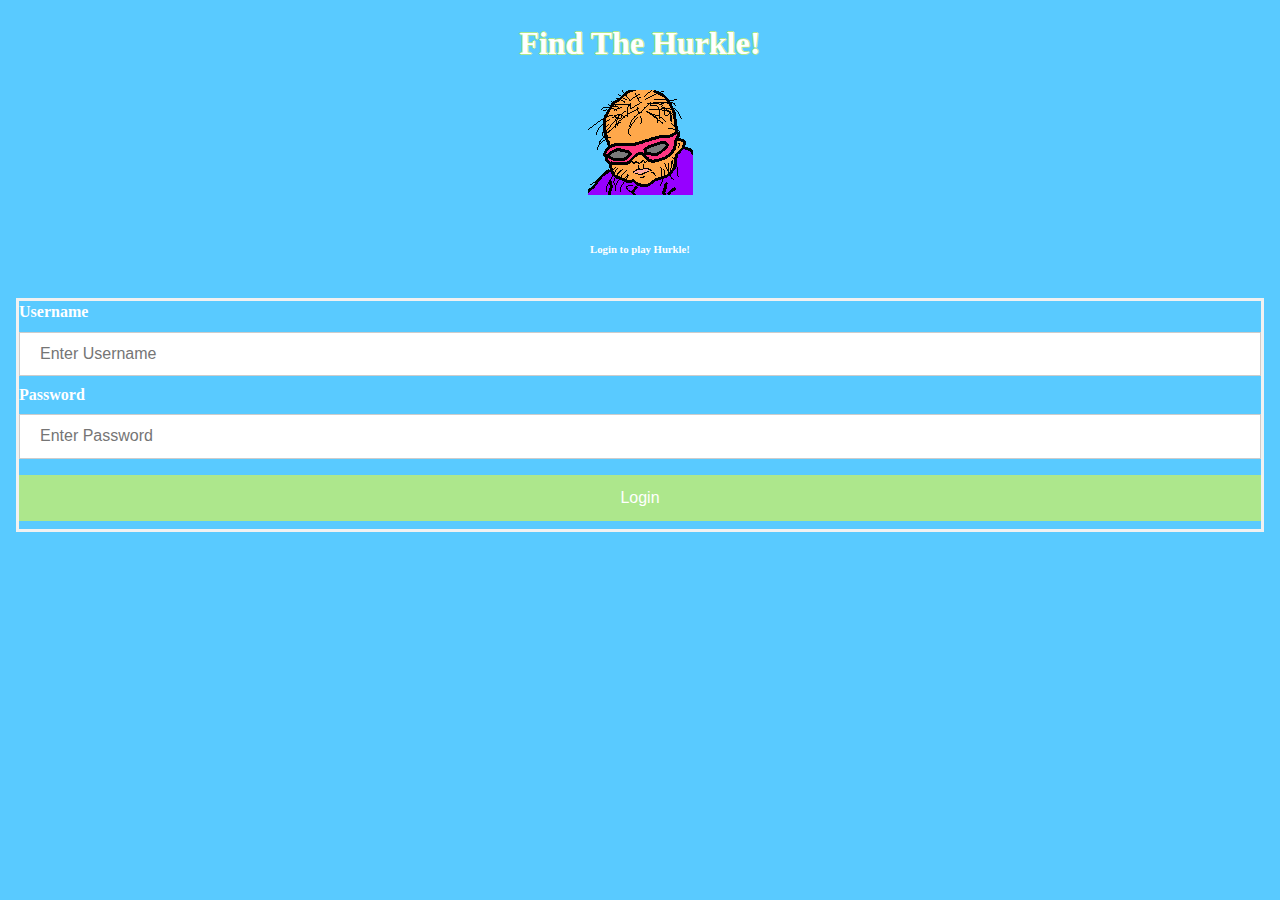
<file: index.html>
<!doctype html>
<html class="no-js" lang="">
<head>
	<meta charset="utf-8">
    <meta http-equiv="x-ua-compatible" content="ie=edge">
    <meta name="description" content="">
    <meta name="viewport" content="width=device-width, initial-scale=1">
    <link rel="stylesheet" href="login-css/normalize.css">
    <link rel="stylesheet" href="login-css/main.css">
    <link rel="stylesheet" href="https://maxcdn.bootstrapcdn.com/bootstrap/4.0.0-beta.2/css/bootstrap.min.css" integrity="sha384-PsH8R72JQ3SOdhVi3uxftmaW6Vc51MKb0q5P2rRUpPvrszuE4W1povHYgTpBfshb" crossorigin="anonymous">
    <link rel="stylesheet" type="text/css" href="login-css/loginStyle.css">
</head>
<body style="background-color: #59caff;">
	<h1 style="padding: 0;color: white; font-family: verdana;
    text-align: center;
    text-shadow: -1px 0 #ADE78C, 0 1px #ADE78C, 1px 0 #ADE78C, 0 -1px #ADE78C;" class="text-center">Find The Hurkle!</h1>
    <div class="imgcontainer">
                <!-- class="loginImage" -->
                <!-- Having trouble controling it from there -->
                <img src="Images/hurkleHome.png" alt="loginImage" >
            </div>

            <div class="appFunctionalityExplanation" style="color: white;">
                <h6>Login to play Hurkle!</h6>
            </div>
            <div class="container" style="color: white;">
                <form action="main.php" method="post" >
                    <label><b>Username</b></label>
                    <input id="inputted_username" type="text" placeholder="Enter Username" name="uname" required>

                    <label><b>Password</b></label>
                    <input id="inputted_password" type="password" placeholder="Enter Password" name="psw" required>

                    <button id="login" class="button" type="submit" style="background-color: #ADE78C;">Login</button>

                </form>
                <div>
               </div>
           </div>
</body>
</html>
</file>
<file: login-css/main.css>
/*! HTML5 Boilerplate v6.0.1 | MIT License | https://html5boilerplate.com/ */

/*
 * What follows is the result of much research on cross-browser styling.
 * Credit left inline and big thanks to Nicolas Gallagher, Jonathan Neal,
 * Kroc Camen, and the H5BP dev community and team.
 */

/* ==========================================================================
   Base styles: opinionated defaults
   ========================================================================== */

html {
    color: #222;
    font-size: 1em;
    line-height: 1.4;
}

/*
 * Remove text-shadow in selection highlight:
 * https://twitter.com/miketaylr/status/12228805301
 *
 * Vendor-prefixed and regular ::selection selectors cannot be combined:
 * https://stackoverflow.com/a/16982510/7133471
 *
 * Customize the background color to match your design.
 */

::-moz-selection {
    background: #b3d4fc;
    text-shadow: none;
}

::selection {
    background: #b3d4fc;
    text-shadow: none;
}

/*
 * A better looking default horizontal rule
 */

hr {
    display: block;
    height: 1px;
    border: 0;
    border-top: 1px solid #ccc;
    margin: 1em 0;
    padding: 0;
}

/*
 * Remove the gap between audio, canvas, iframes,
 * images, videos and the bottom of their containers:
 * https://github.com/h5bp/html5-boilerplate/issues/440
 */

audio,
canvas,
iframe,
img,
svg,
video {
    vertical-align: middle;
}

/*
 * Remove default fieldset styles.
 */

fieldset {
    border: 0;
    margin: 0;
    padding: 0;
}

/*
 * Allow only vertical resizing of textareas.
 */

textarea {
    resize: vertical;
}

/* ==========================================================================
   Browser Upgrade Prompt
   ========================================================================== */

.browserupgrade {
    margin: 0.2em 0;
    background: #ccc;
    color: #000;
    padding: 0.2em 0;
}

/* ==========================================================================
   Author's custom styles
   ========================================================================== */

















/* ==========================================================================
   Helper classes
   ========================================================================== */

/*
 * Hide visually and from screen readers
 */

.hidden {
    display: none !important;
}

/*
 * Hide only visually, but have it available for screen readers:
 * https://snook.ca/archives/html_and_css/hiding-content-for-accessibility
 *
 * 1. For long content, line feeds are not interpreted as spaces and small width
 *    causes content to wrap 1 word per line:
 *    https://medium.com/@jessebeach/beware-smushed-off-screen-accessible-text-5952a4c2cbfe
 */

.visuallyhidden {
    border: 0;
    clip: rect(0 0 0 0);
    -webkit-clip-path: inset(50%);
    clip-path: inset(50%);
    height: 1px;
    margin: -1px;
    overflow: hidden;
    padding: 0;
    position: absolute;
    width: 1px;
    white-space: nowrap; /* 1 */
}

/*
 * Extends the .visuallyhidden class to allow the element
 * to be focusable when navigated to via the keyboard:
 * https://www.drupal.org/node/897638
 */

.visuallyhidden.focusable:active,
.visuallyhidden.focusable:focus {
    clip: auto;
    -webkit-clip-path: none;
    clip-path: none;
    height: auto;
    margin: 0;
    overflow: visible;
    position: static;
    width: auto;
    white-space: inherit;
}

/*
 * Hide visually and from screen readers, but maintain layout
 */

.invisible {
    visibility: hidden;
}

/*
 * Clearfix: contain floats
 *
 * For modern browsers
 * 1. The space content is one way to avoid an Opera bug when the
 *    `contenteditable` attribute is included anywhere else in the document.
 *    Otherwise it causes space to appear at the top and bottom of elements
 *    that receive the `clearfix` class.
 * 2. The use of `table` rather than `block` is only necessary if using
 *    `:before` to contain the top-margins of child elements.
 */

.clearfix:before,
.clearfix:after {
    content: " "; /* 1 */
    display: table; /* 2 */
}

.clearfix:after {
    clear: both;
}

/* ==========================================================================
   EXAMPLE Media Queries for Responsive Design.
   These examples override the primary ('mobile first') styles.
   Modify as content requires.
   ========================================================================== */

@media only screen and (min-width: 35em) {
    /* Style adjustments for viewports that meet the condition */
}

@media print,
       (-webkit-min-device-pixel-ratio: 1.25),
       (min-resolution: 1.25dppx),
       (min-resolution: 120dpi) {
    /* Style adjustments for high resolution devices */
}

/* ==========================================================================
   Print styles.
   Inlined to avoid the additional HTTP request:
   http://www.phpied.com/delay-loading-your-print-css/
   ========================================================================== */

@media print {
    *,
    *:before,
    *:after {
        background: transparent !important;
        color: #000 !important; /* Black prints faster:
                                   http://www.sanbeiji.com/archives/953 */
        box-shadow: none !important;
        text-shadow: none !important;
    }

    a,
    a:visited {
        text-decoration: underline;
    }

    a[href]:after {
        content: " (" attr(href) ")";
    }

    abbr[title]:after {
        content: " (" attr(title) ")";
    }

    /*
     * Don't show links that are fragment identifiers,
     * or use the `javascript:` pseudo protocol
     */

    a[href^="#"]:after,
    a[href^="javascript:"]:after {
        content: "";
    }

    pre {
        white-space: pre-wrap !important;
    }
    pre,
    blockquote {
        border: 1px solid #999;
        page-break-inside: avoid;
    }

    /*
     * Printing Tables:
     * http://css-discuss.incutio.com/wiki/Printing_Tables
     */

    thead {
        display: table-header-group;
    }

    tr,
    img {
        page-break-inside: avoid;
    }

    p,
    h2,
    h3 {
        orphans: 3;
        widows: 3;
    }

    h2,
    h3 {
        page-break-after: avoid;
    }
}
</file>
<file: login-css/loginStyle.css>
/* Bordered form */
form {
    border: 3px solid #f1f1f1;
}

/* Full-width inputs */
input[type=text], input[type=password] {
    width: 100%;
    padding: 12px 20px;
    margin: 8px 0;
    display: inline-block;
    border: 1px solid #ccc;
    box-sizing: border-box;
}


/* Set a style for all buttons */
button {
    background-color: #4CAF50;
    color: white;
    padding: 14px 20px;
    margin: 8px 0;
    border: none;
    cursor: pointer;
    width: 100%;
}

/* Add a hover effect for buttons */
button:hover {
    opacity: 0.8;
}

/* Center the login image inside this container */
.imgcontainer {
    text-align: center;
    margin: 24px 0 12px 0;
}

.appFunctionalityExplanation {
  text-align: center;
  padding-top: 10px;
}

/* login image */
.loginImage {
    width: 5px;
    border-radius: 50%;
}

input.checkbox{

}

#checkbox{
    float: left;
}
#forgotPW{
    float: right;
}


/* Add padding to containers */
.container {
    padding: 16px;
}


/* The "Forgot password" text */
span.psw {
    float: right;
}

/* Change styles for span and cancel button on extra small screens */
@media screen and (max-width: 300px) {
    span.psw {
        display: block;
        float: none;
    }
    .cancelbtn {
        width: 100%;
    }
}
</file>
